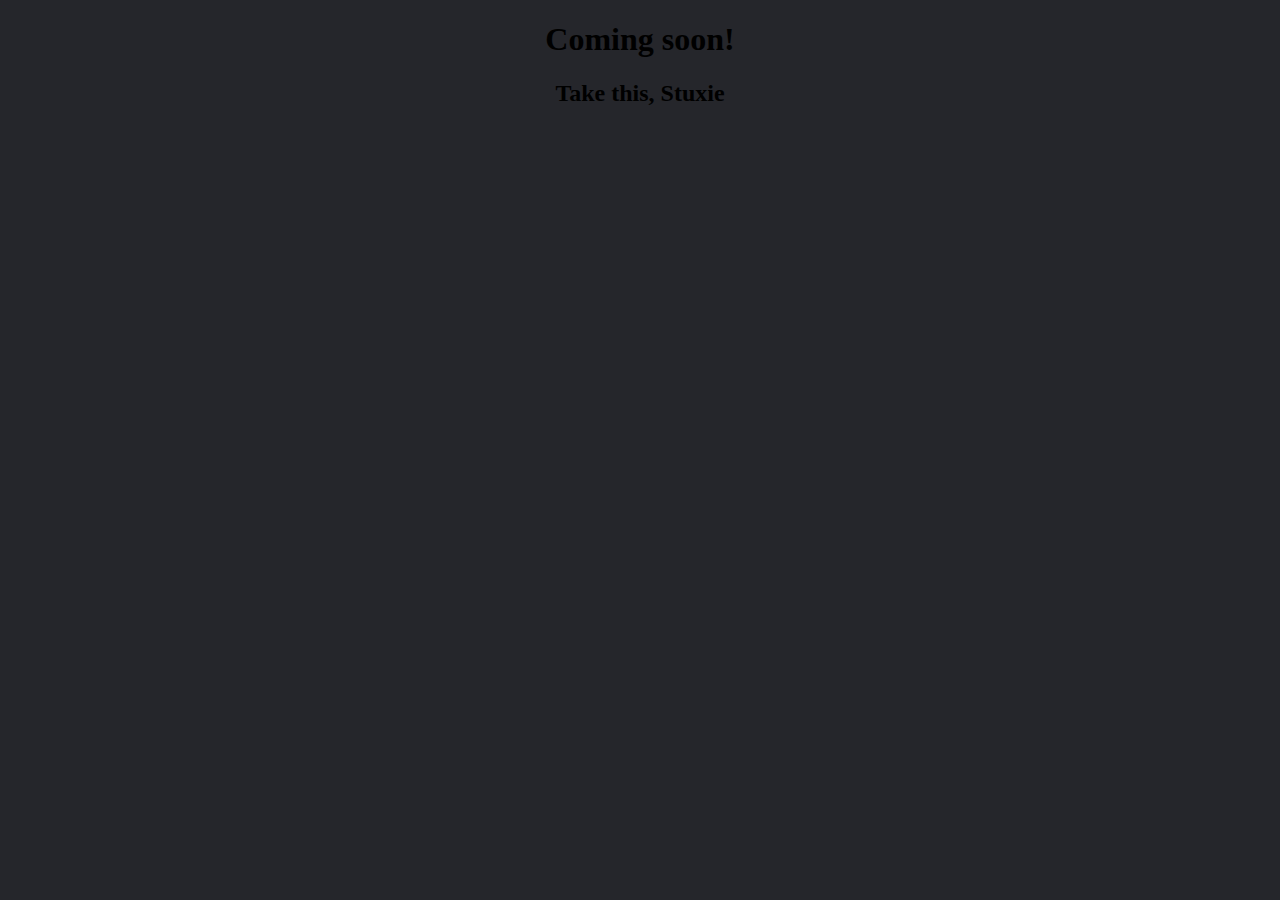
<file: index.html>
<!DOCTYPE html>
<html lang="en">
<head>
    <meta charset="UTF-8">
    <meta name="viewport" content="width=device-width, initial-scale=1.0">
    <link rel="stylesheet" href="https://use.fontawesome.com/releases/v5.8.2/css/all.css" integrity="sha384-oS3vJWv+0UjzBfQzYUhtDYW+Pj2yciDJxpsK1OYPAYjqT085Qq/1cq5FLXAZQ7Ay" crossorigin="anonymous">
    <link rel="stylesheet" type="text/css" href="main.css">
    <link href="https://fonts.googleapis.com/css?family=Ubuntu:500|Montserrat|Noto+Sans+KR:100,300" rel="stylesheet">
		<meta http-equiv="X-UA-Compatible" content="ie=edge">
<!-- 		<link rel="icon" 
      type="image/png" 
      href="icon-discord.png"> -->
    <title>Coming soon!</title>
</head>
<body>

	    <h1 style="colour: white;text-align: center; font-family: "Comic Sans MS", "Comic Sans", cursive; color: white;">Coming soon!</h1>
	<h2 style="text-align: center; colour: white;">Take this, Stuxie</h2>
	<style>
			* {
			  box-sizing: border-box;
			}
			
			/* Create three equal columns that floats next to each other */
			.column {
			  float: left;
			  width: 33.33%;
			  padding: 1px;
			  outline: 26px solid rgb(169, 226, 11);
			  text-align: center;
			  font-family: 'Montserrat', sans-serif;
			  height: 540px; /* Should be removed. Only for demonstration */
			}
			
			/* Clear floats after the columns */
			.row:after {
			  content: "";
			  display: table;
			  clear: both;
			}
			
			/* Responsive layout - makes the three columns stack on top of each other instead of next to each other */
			@media screen and (max-width: 600px) {
			  .column {
				width: 100%;
			  }
			}
			</style>
			</head>
			<body>
					
			
			
</body>
</html>
</file>
<file: main.css>
body {
    background-color: #25262b;
}

.logo {

    width: 150px;
    height: auto;
    float:left; 
     margin:0;
     
}
/* Add a black background color to the top navigation */
.topnav {
    padding-top: 15px;
    padding-right: 30px;
    padding-bottom: 50px;
    padding-left: 80px;
    overflow: hidden;
  }
  
  /* Style the links inside the navigation bar */
  .topnav a {
      float: left;
  padding: 20px;
  padding-top: 20px;
  padding-left: 20px;
    color: #c7c7c8;
    text-align: center;
    padding: 12px 20px;
    text-decoration: none;
    font-size: 12px;
    font-family: 'Montserrat', sans-serif;
  }
  
  /* Change the color of links on hover */
  .topnav a:hover {
    color: white;
    transition: ease-in: 0.4s;
    -webkit-transition: ease-in 0.4ss;
  }
  .fa-twitter {
    float: right;
    padding-top: 10px;
    color: white;
    font-size: 20px;
}
.fa-facebook-square {
    padding-left: 20px;
    padding-top: 10px;
    float: right;
    color: white;
    font-size: 20px;
}
.fa-instagram {
    padding-left: 20px;
    padding-right: 20px;
    padding-top: 10px;
    float: right;
    color: white;
    font-size: 20px;
}
  
.open {
    padding-top: 10px;
    
    padding-left: 20px;
    justify-content: center;
    padding-bottom: 10px;
    padding-left: 20px;
    padding-right: 20px;
    outline: none;
    cursor: pointer;
    border-radius: 20px;
    border: solid #c7c7c8 2px;
    background-color: transparent;
    color: #c7c7c8;
    font-family: 'Montserrat', sans-serif;
    float: right;
}

#title {
    color: white;
    text-align: center;
    padding-top: 50px;
}

.banner {
    color: white;
    padding-top: 50px;
    text-align: center;
    justify-content: center;
    font-size: 23px;
    font-family: 'Ubuntu', sans-serif;
}
.main {
    color: rgb(137,137,140);
    justify-content: center;
    text-align: center;
    padding-top: -50px;
    
    
    font-family: 'Noto Sans KR', sans-serif;
    font-size: 13px;

    
}
.desktop {

    width: 600px;
    height: auto;
    padding-top: 85px;
    align-content: center; 
     margin:0;
     
}
.download {
    background-color: white;
    padding-top: 13px;
    padding-bottom: 13px;
    padding-left: 50px;
    padding-right: 50px;
    border-radius: 5px;
    outline: none;
    cursor: pointer;
    border: none;
    font-family: 'Noto Sans KR', sans-serif;
    font-weight: 800;
    font-size: 15px;
    color: rgb(137,137,140);
}

.downbtn {
   
}
.opendsc {
    background-color: rgb(114,136,218);
    padding-top: 13px;
    padding-bottom: 13px;
    padding-left: 50px;
    padding-right: 50px;
    border-radius: 5px;
    outline: none;
    cursor: pointer;
    border: none;
    font-family: 'Noto Sans KR', sans-serif;
    font-weight: 800;
    font-size: 15px;
    color: white;
}
.openbtn {
    padding-left: 300px;
    padding-top: -80px;
}
@media screen and (max-width: 800px) {
    .main {
      width: 100%; /* The width is 100%, when the viewport is 800px or smaller */
    }
  }
  @media screen and (max-width: 800px) {
    .desktop {
      width: 100%; /* The width is 100%, when the viewport is 800px or smaller */
    }
  }
  @media screen and (max-width: 800px) {
    .topnav {
      width: 100%; /* The width is 100%, when the viewport is 800px or smaller */
    }
  }
  .topnav .icon {
    display: none;
  }
  @media screen and (max-width: 600px) {
    .topnav a:not(:first-child) {display: none;}
    .topnav a.icon {
      float: right;
      display: block;
    }
  }
  
  /* The "responsive" class is added to the topnav with JavaScript when the user clicks on the icon. This class makes the topnav look good on small screens (display the links vertically instead of horizontally) */
  @media screen and (max-width: 600px) {
    .topnav.responsive {position: relative;}
    .topnav.responsive a.icon {
      position: absolute;
      right: 0;
      top: 0;
    }
    .topnav.responsive a {
      float: none;
      display: block;
      text-align: left;
    }
  }
  

/*

<!--
    <!--Header-->
    
    <div class="topnav">
        
            <img class="logo" src="discord.png" alt="Discord Logo">
            <a class="active" href="#download">Download</a>
            <a href="#nitro">Nitro</a>
            <a href="#jobs">Jobs</a>
            <a href="#developers">Developers</a>
						<a href="#community">Community</a>
						
            <button class="open">Open</button>
            <i class="fab fa-instagram"></i>
            <i class="fab fa-facebook-square"></i>
						<i class="fab fa-twitter"></i>
						<a class="icon" onclick="myFunction()">
							<i class="fa fa-bars"></i>
            
            
          </div>

    <!--Banner Start-->
<section class="banner">
	
		<div class="inner">
		<h1>It's time to ditch Skype and TeamSpeak</h1>
			
		
			</div>
	</section>
	
	
<!--Main-->
	<div class="main">
		
		
		
		
		<h3>All-in-one voice and text chat for gamers 
            that's free, secure, and works on both your desktop and phone.</h3>
						<h3> Stop paying for TeamSpeak servers and hassling with Skype. Simplify your life.</h3>
						<div class="downbtn">
                <button class="download">Download for Windows</button>
            </div>
            
            
            <img class="desktop" src="Desktop.svg" alt="Discord Logo">
            
	</div>
	
	<br>
	<br>
	

	-->
	    */
</file>
